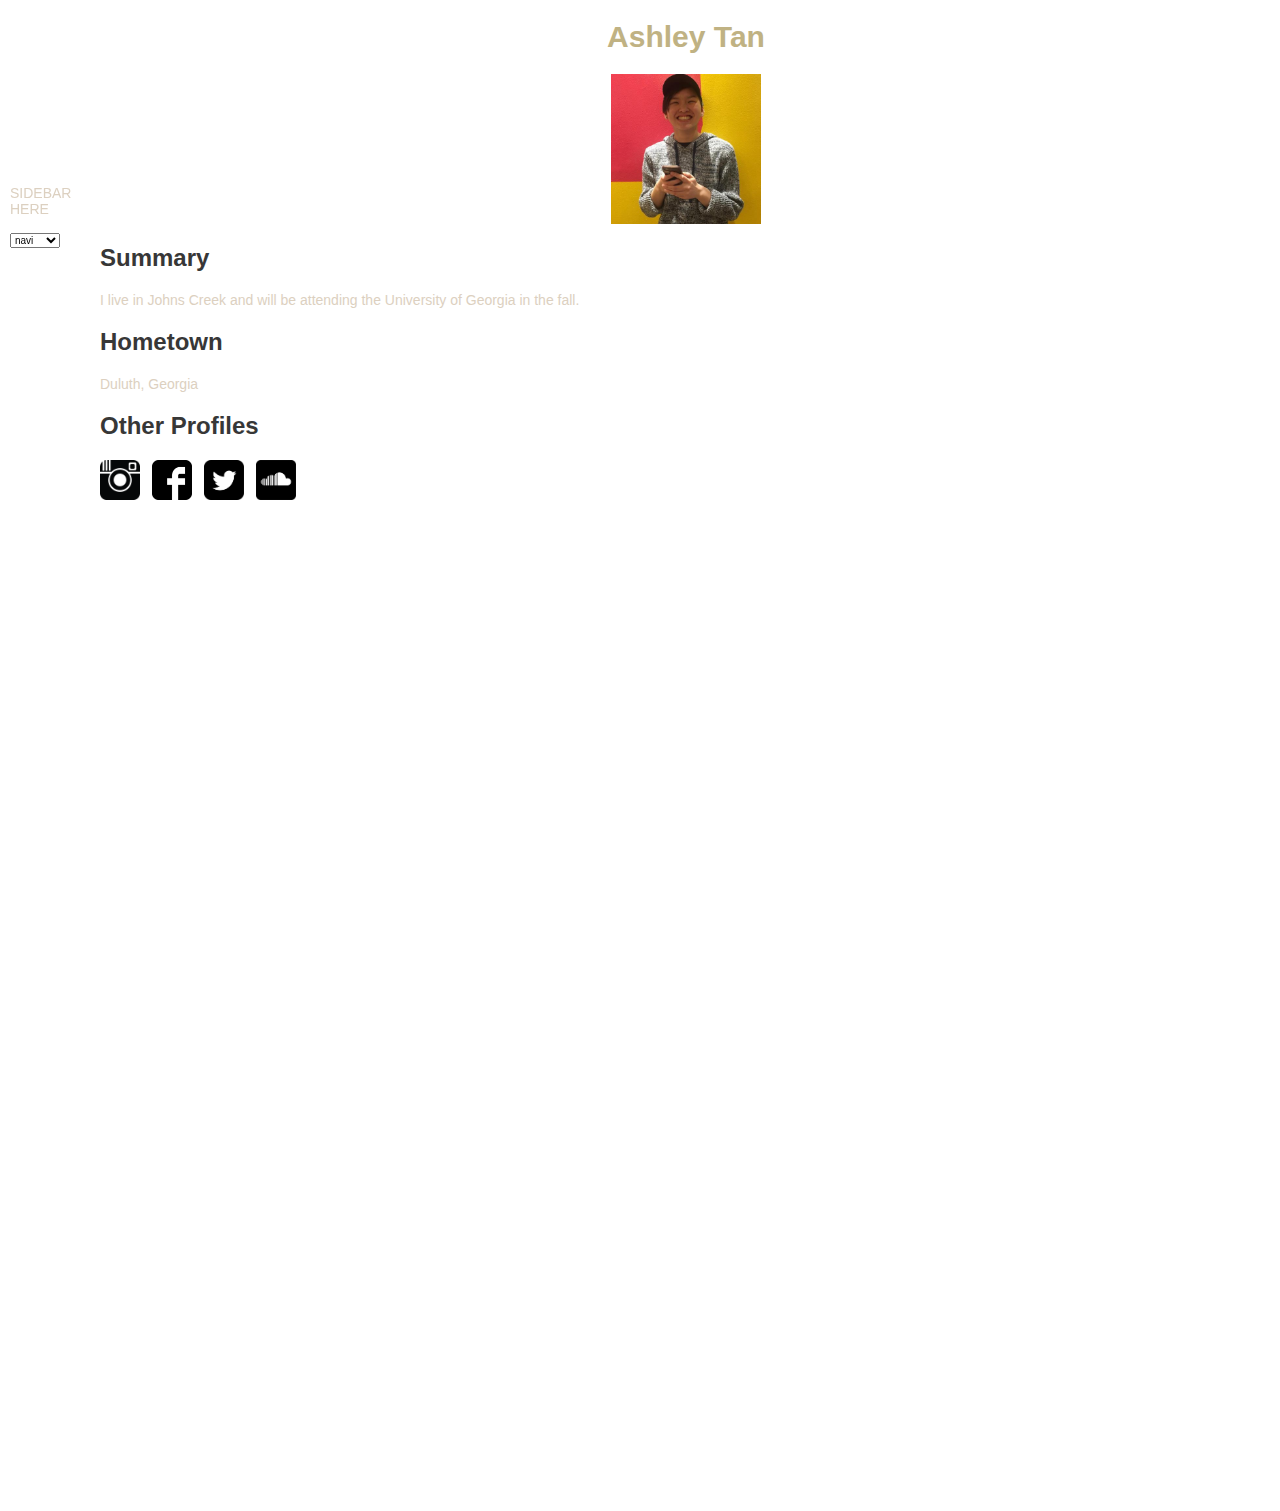
<file: index.html>
<!DOCTYPE html>
<html>

<head>
    <link rel="stylesheet" href="home.css"></link>        <!-- Links css file -->
    <script src="home.js"></script>                       <!-- Links javascript file -->
    <script src="https://ajax.googleapis.com/ajax/libs/jquery/3.1.1/jquery.min.js"></script>
</head>



<body>

    <title>Ashley Tan's Profile</title>

	<h1>Ashley Tan</h1>
    <img id="profile-pic" src="home_resources/ashleytan.jpg" width="150" height="150" alt="sick pic of Ashley Tan"/>

    <h2>Summary</h2>
    I live in Johns Creek and will be attending the University of Georgia in the fall.

    <h2>Hometown</h2>
    Duluth, Georgia

    <h2>Other Profiles</h2>

    <a href="https://instagram.com/tinynotan"><img src="home_resources/ig-logo.png" width="40" height="40" alt="instagram.com/tinynotan" title="ig"></a>

    <a href="https://facebook.com/tinynotan"><img src="home_resources/fb-logo.png" width="40" height="40" alt="facebook.com/tinynotan" title="fb"></a>

    <a href="https://twitter.com/tinynotan"><img src="home_resources/twt-logo.png" width="40" height="40" alt="twitter.com/tinynotan" title="twt"></a>

    <a href="https://soundcloud.com/tinynotan"><img src="home_resources/sc-logo.png" width="40" height="40" alt="soundcloud.com/tinynotan" title="sc"></a>

    <!--Sidebar-->
        <div class="sidebar"onloadedmetadata="">SIDEBAR HERE
            <center>
                <p><form name="jump">
                    <select name="menu" onChange="location=document.jump.menu.options[document.jump.menu.selectedIndex].value;"
                        value="GO" style="width: 50px; height: 15px; font-size: 10px; font-family: Helvetica;">
                        <option value="#">navi</option>
                        <option value="index.html">home</option>
                        <option value="about.html">about me</option>
                        <option value="{text:full link 3 url}">{text:link 3}</option>
                        <option value="{text:full link 4 url}">{text:link 4}</option>
                        <option value="{text:full link 5 url}">{text:link 5}</option>
                    </select>
                </form></center></div>
        <div style="height: 1000px"></div>
</body>

</html>
</file>
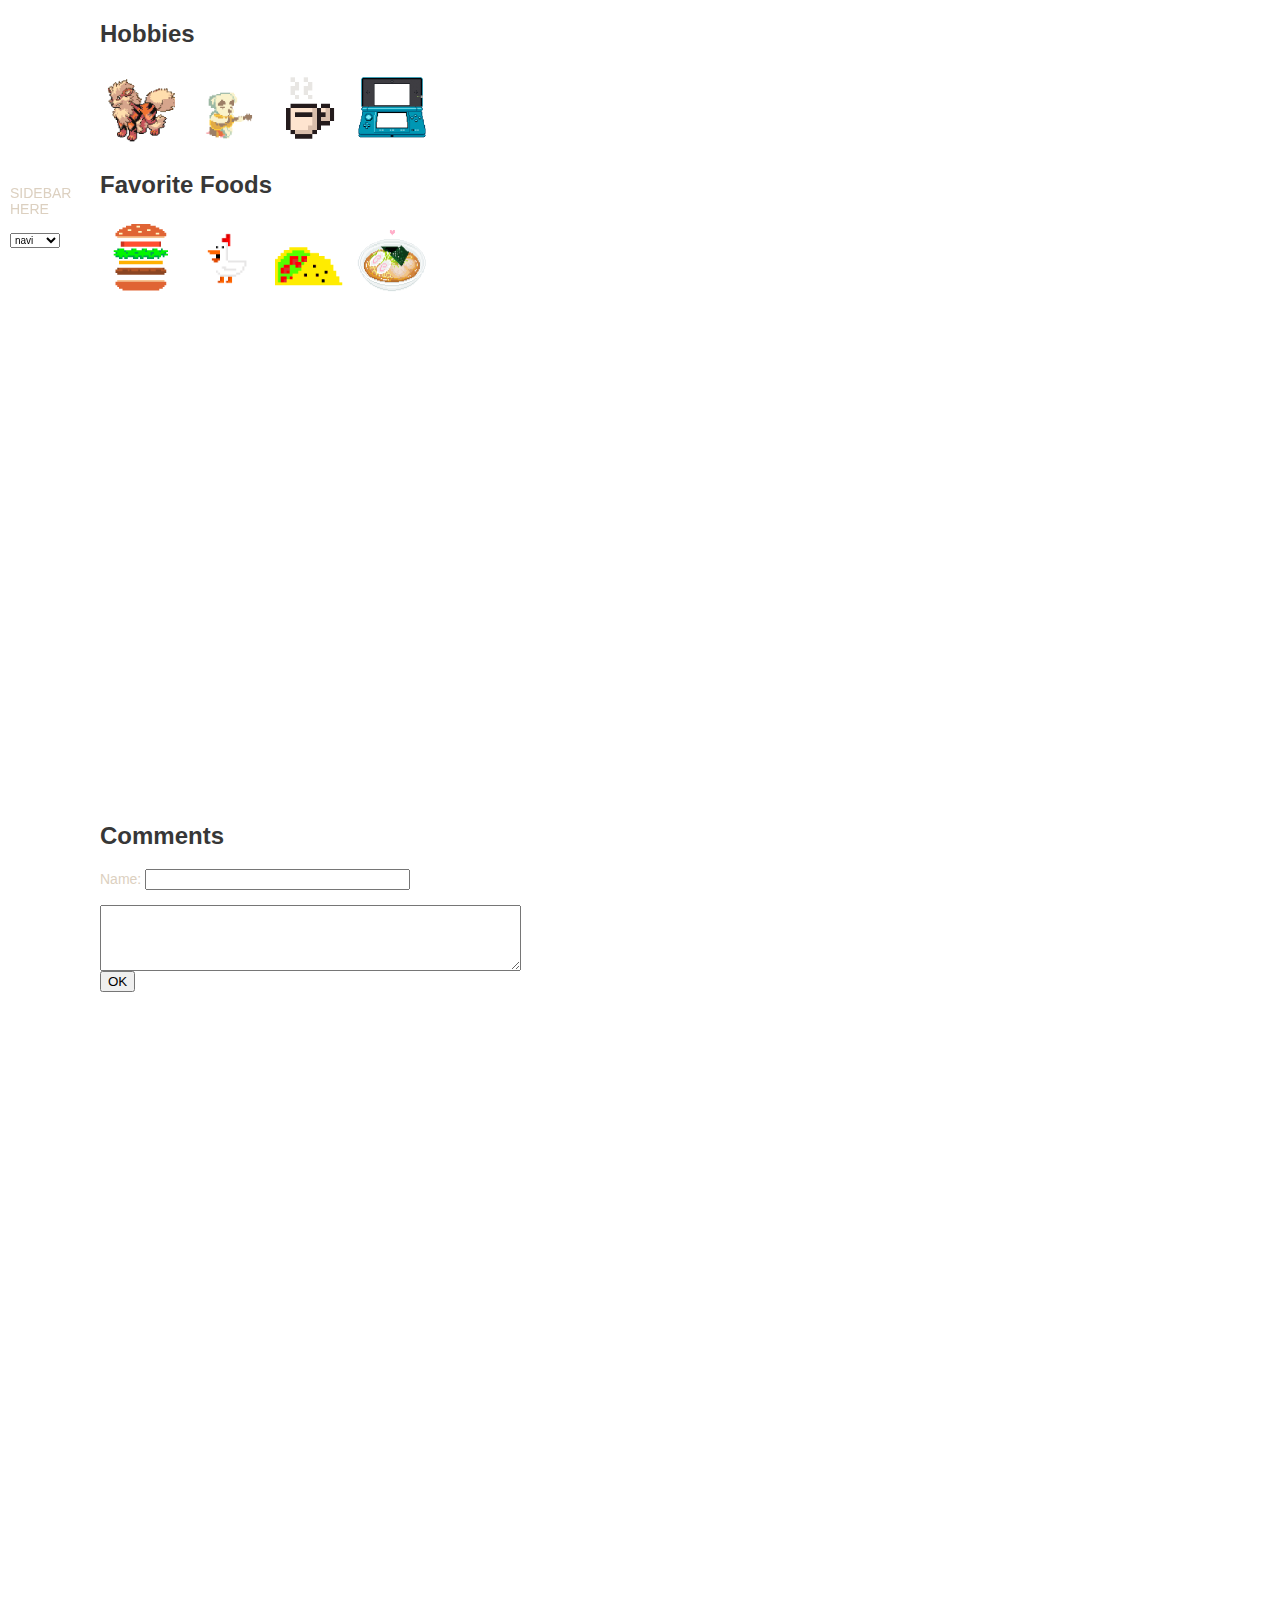
<file: about.html>
<!DOCTYPE html>
<html>

<head>
    <link rel="stylesheet" href="home.css"></link>                  <!-- Links css file -->
    <script src="https://ajax.googleapis.com/ajax/libs/jquery/3.1.1/jquery.min.js"></script>    <!-- Allows JQuery -->
    <script type="text/javascript" src="home.js"></script>          <!-- Links javascript file -->
</head>



<body>
    <h2>Hobbies</h2>
    <img class = "pixel" src="about_resources/pokemon.gif" width="70" height="70" alt="playing pokemon" title="pokemon">
    <img class = "pixel" src="about_resources/guitar.gif" width="70" height="70" alt="playing guitar" title="guitar">
    <img class = "pixel" src="about_resources/coffee.gif" width="70" height="70" alt="going to cafes" title="cafes">
    <img class = "pixel" src="about_resources/ds.gif" width="70" height="70" alt="watching video games" title="video games">

    <h2>Favorite Foods</h2>
    <img class = "pixel" src="about_resources/burger.gif" width="70" height="70" alt="burger" title="burger">
    <img class = "pixel" src="about_resources/chicken.gif" width="70" height="70" alt="chicken" title="chicken">
    <img class = "pixel" src="about_resources/taco.gif" width="70" height="70" alt="tacos" title="tacos">
    <img class = "pixel" src="about_resources/noodles.gif" width="70" height="70" alt="noodles" title="noodles">


    <form class="comment_box">
         <h2>Comments</h2>
         <label>Name:</label>
         <input type="text" id="comment_name" size="30">
         <textarea id="comment_area" rows="4" cols="50"></textarea>
         <input type="button" id="comment_ok" value="OK">
      </form>

      <div id="comment_list">

      </div>



      <!--Sidebar-->
      <div class="sidebar"onloadedmetadata="">SIDEBAR HERE
          <center>
              <p><form name="jump">
                  <select name="menu" onChange="location=document.jump.menu.options[document.jump.menu.selectedIndex].value;"
                    value="GO" style="width: 50px; height: 15px; font-size: 10px; font-family: Helvetica;">
                    <option value="#">navi</option>
                    <option value="index.html">home</option>
                    <option value="about.html">about me</option>
                    <option value="{text:full link 3 url}">{text:link 3}</option>
                    <option value="{text:full link 4 url}">{text:link 4}</option>
                    <option value="{text:full link 5 url}">{text:link 5}</option>
                </select>
            </form></center></div>
    <div style="height: 1000px"></div>



</body>

</html>
</file>
<file: home.css>
body {
    margin-left: 100px;
    font-family: Helvetica;
    font-weight: lighter;
    font-size: 14px;
    color: #DCD0C0;
    bgcolor:"#F4F4F4";
}

h1 {
    text-align: center;
    color: #C0B283;
    font-size: 30px;
}

h2 {
    color: #373737;
    font-size: 24px;

}

#profile-pic {
    display: block;
    margin: 0 auto;
}

img {
    margin-right: 8px;
}

.sidebar {
    position: fixed;
    left: 0;
    top: 185px;
    width: 30px;
    margin-left: 10px;
    float: left;
}

.pixel {
    margin: 5px;
}

.wrap {
    width: 500px;
    margin: 0 auto;
}

.comment_box {
    padding-top: 500px;
}

#comment_area {
    display: block;
    margin-top: 15px;
}

#comment_list {
    color: #373737
}
</file>
